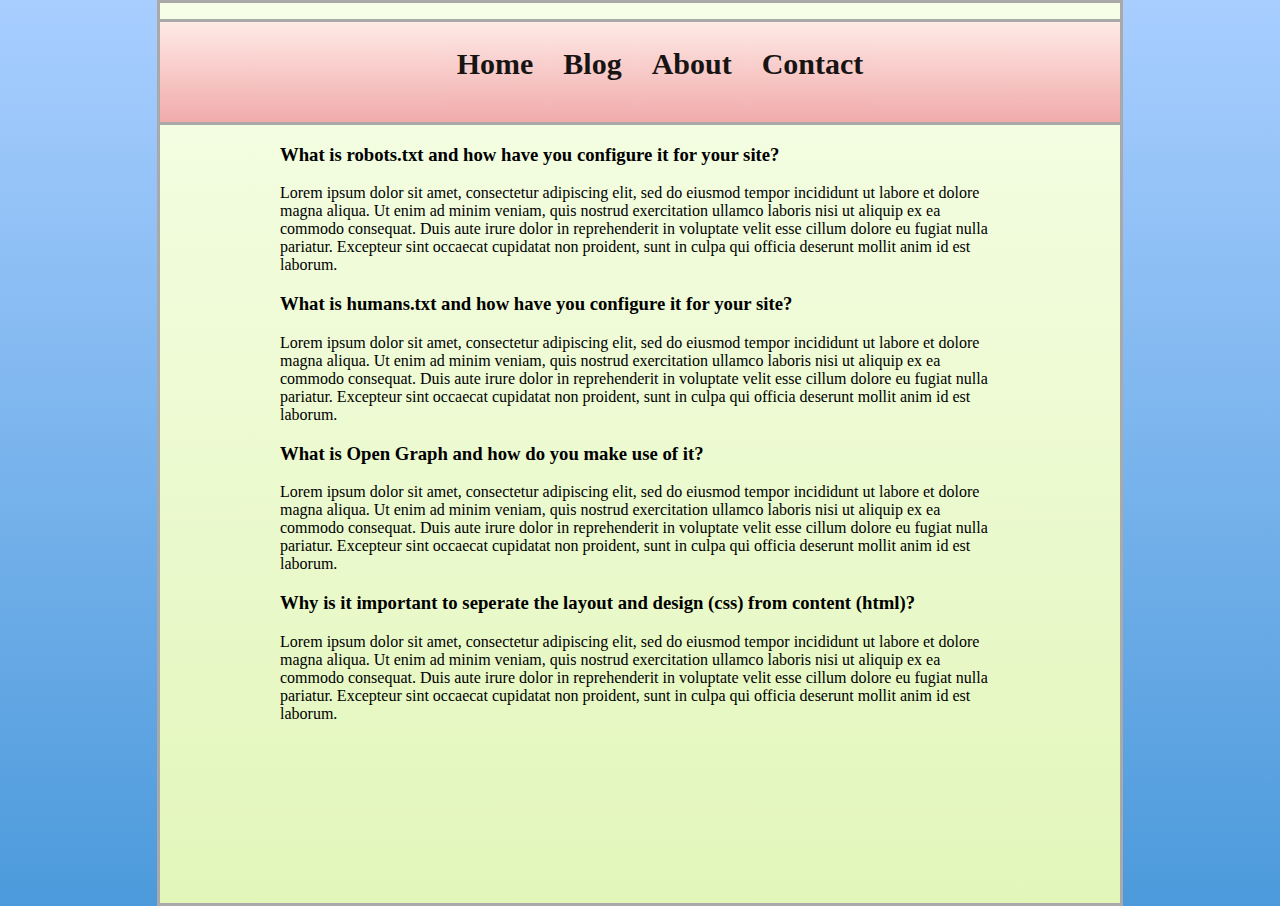
<file: blog.html>
<!DOCTYPE html>
<html lang="en">
<head>
    <meta charset="UTF-8">
    <title>Blog</title>

    <link rel="stylesheet" type="text/css" href="styles.css">
</head>
<body>
<div>

    <menu>

        <a href="index.html">Home</a>
        <a href="blog.html">Blog</a>
        <a href="about.html">About</a>
        <a href="contact.html">Contact</a>

    </menu>
</div>
<div class="center width75">
    <article>
    <h3>What is robots.txt and how have you configure it for your site?</h3>

    <p>Lorem ipsum dolor sit amet, consectetur adipiscing elit, sed do eiusmod tempor incididunt ut labore et dolore
        magna aliqua. Ut enim ad minim veniam, quis nostrud exercitation ullamco laboris nisi ut aliquip ex ea commodo
        consequat. Duis aute irure dolor in reprehenderit in voluptate velit esse cillum dolore eu fugiat nulla pariatur.
        Excepteur sint occaecat cupidatat non proident, sunt in culpa qui officia deserunt mollit anim id est laborum.</p>
    </article>

    <article>
    <h3>What is humans.txt and how have you configure it for your site?</h3>

        <p>Lorem ipsum dolor sit amet, consectetur adipiscing elit, sed do eiusmod tempor incididunt ut labore et dolore
            magna aliqua. Ut enim ad minim veniam, quis nostrud exercitation ullamco laboris nisi ut aliquip ex ea commodo
            consequat. Duis aute irure dolor in reprehenderit in voluptate velit esse cillum dolore eu fugiat nulla pariatur.
            Excepteur sint occaecat cupidatat non proident, sunt in culpa qui officia deserunt mollit anim id est laborum.</p>
    </article>
    <article>
    <h3>What is Open Graph and how do you make use of it?</h3>

        <p>Lorem ipsum dolor sit amet, consectetur adipiscing elit, sed do eiusmod tempor incididunt ut labore et dolore
            magna aliqua. Ut enim ad minim veniam, quis nostrud exercitation ullamco laboris nisi ut aliquip ex ea commodo
            consequat. Duis aute irure dolor in reprehenderit in voluptate velit esse cillum dolore eu fugiat nulla pariatur.
            Excepteur sint occaecat cupidatat non proident, sunt in culpa qui officia deserunt mollit anim id est laborum.</p>
    </article>
    <article>
    <h3>Why is it important to seperate the layout and design (css) from content (html)?</h3>

        <p>Lorem ipsum dolor sit amet, consectetur adipiscing elit, sed do eiusmod tempor incididunt ut labore et dolore
            magna aliqua. Ut enim ad minim veniam, quis nostrud exercitation ullamco laboris nisi ut aliquip ex ea commodo
            consequat. Duis aute irure dolor in reprehenderit in voluptate velit esse cillum dolore eu fugiat nulla pariatur.
            Excepteur sint occaecat cupidatat non proident, sunt in culpa qui officia deserunt mollit anim id est laborum.</p>
</article>

</div>
</body>
</html>
</file>
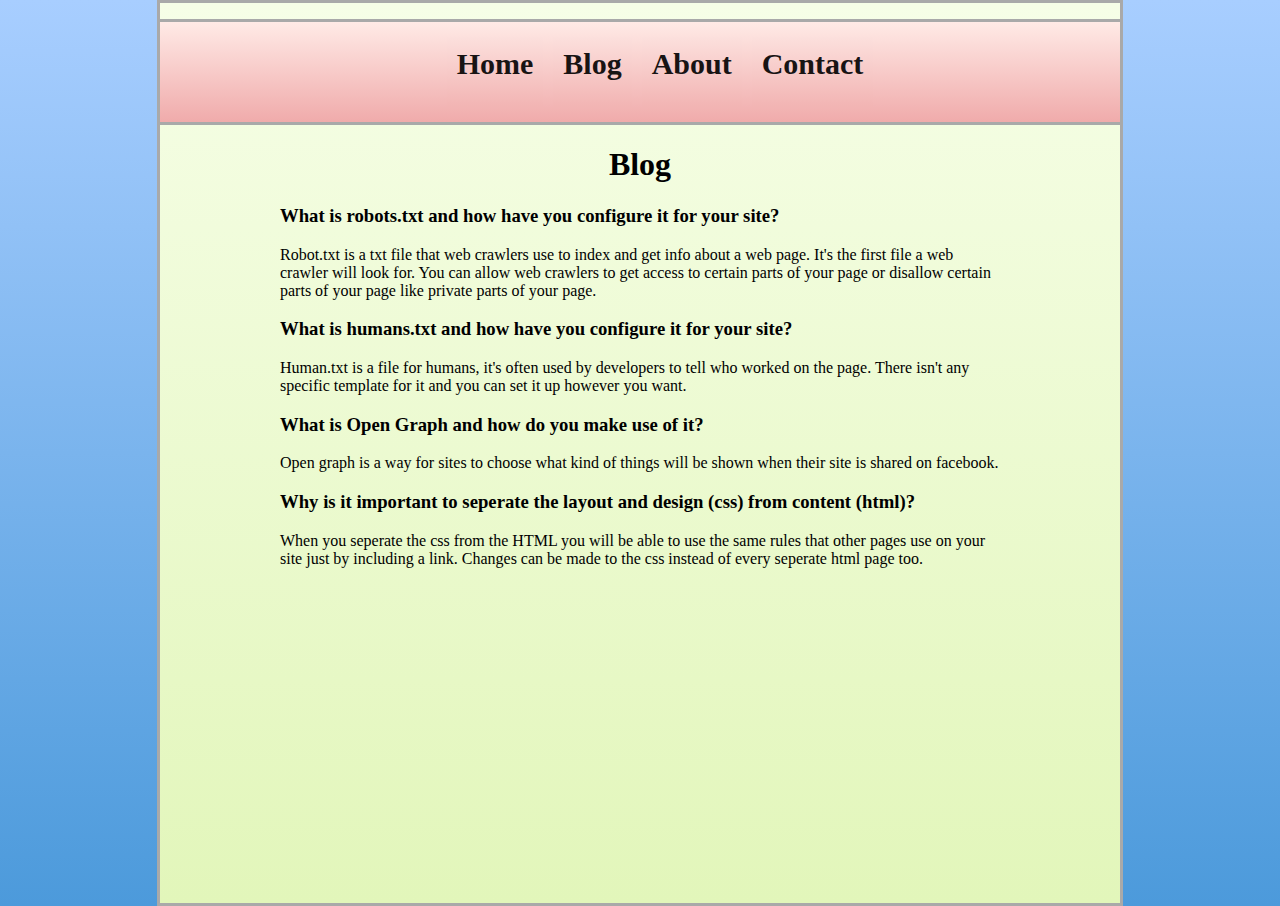
<file: html/blog.html>
<!DOCTYPE html>
<html lang="en">
<head>
    <meta charset="UTF-8">
    <title>Blog</title>

    <link rel="stylesheet" type="text/css" href="../css/styles.css">
</head>
<body>
<div>

    <menu>

        <a href="../index.html">Home</a>
        <a href="blog.html">Blog</a>
        <a href="about.html">About</a>
        <a href="contact.html">Contact</a>

    </menu>
</div>
<div class="center width75">
    <h1 class="centerText">Blog</h1>
    <article>
    <h3>What is robots.txt and how have you configure it for your site?</h3>

    <p>Robot.txt is a txt file that web crawlers use to index and get info about a web page. It's the first file
    a web crawler will look for. You can allow web crawlers to get access to certain parts of your page or disallow
    certain parts of your page like private parts of your page.</p>
    </article>

    <article>
    <h3>What is humans.txt and how have you configure it for your site?</h3>

        <p>Human.txt is a file for humans, it's often used by developers to tell who worked on the page.
        There isn't any specific template for it and you can set it up however you want.</p>
    </article>
    <article>
    <h3>What is Open Graph and how do you make use of it?</h3>

        <p>Open graph is a way for sites to choose what kind of things will be shown when their site is shared on
            facebook.</p>
    </article>
    <article>
    <h3>Why is it important to seperate the layout and design (css) from content (html)?</h3>

        <p>When you seperate the css from the HTML you will be able to use the same rules that other pages use on
        your site just by including a link. Changes can be made to the css instead of every seperate html page too.</p>
</article>

</div>
</body>
</html>
</file>
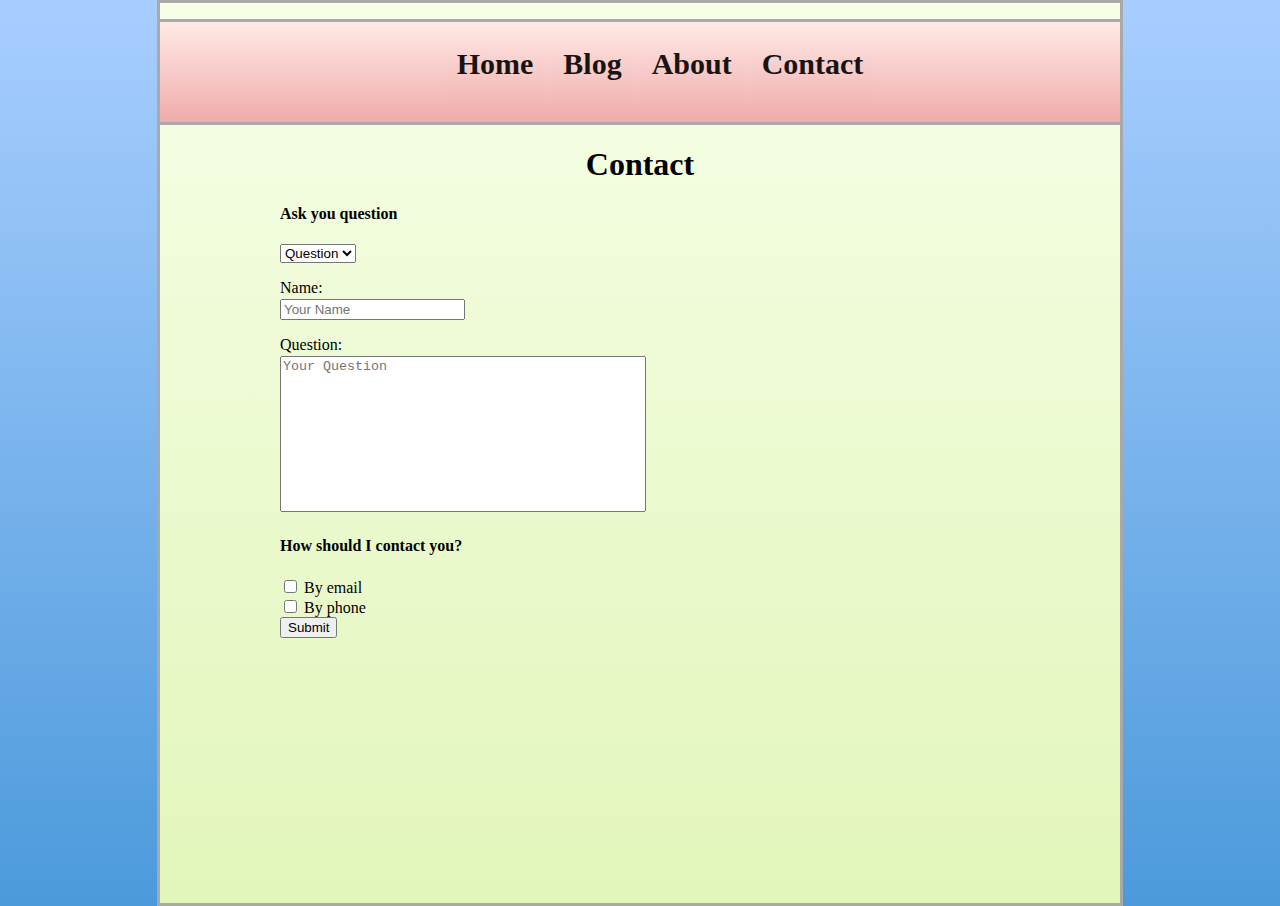
<file: html/contact.html>
<!DOCTYPE html>
<html lang="en">
<head>
    <meta charset="UTF-8">
    <title>Contact</title>

    <link rel="stylesheet" type="text/css" href="../css/styles.css">
</head>
<body>
<div>

    <menu>

        <a href="../index.html">Home</a>
        <a href="blog.html">Blog</a>
        <a href="about.html">About</a>
        <a href="contact.html">Contact</a>

    </menu>
</div>
    <div class="center width75">

        <h1 class="centerText">Contact</h1>

        <form action="" method="get">



                <h4>Ask you question</h4>

                <select>
                    <option value="Question">Question</option>
                    <option value="Other">Other</option>

                </select>

                <p>Name: </p>
                <input placeholder="Your Name" name="name">

                <p>Question: </p>

                <textarea placeholder="Your Question" name="question"></textarea>

                <h4>How should I contact you?</h4>

                <input type="checkbox" name="contact" value="Email"> By email<br>
                <input type="checkbox" name="contact" value="Phone"> By phone<br>




            <input type="submit" value="Submit">

        </form>

    </div>

</body>
</html>
</file>
<file: styles.css>
html{

    background-image: linear-gradient(	#A8CEFF, #4C9ADB);
}

body{
    background-image: linear-gradient(	#F6FEE7, #E2F6BA);
    width: 75%;
    min-height: 100vh;

    margin: 0 auto;


    padding-top: 0;

    padding-bottom: 0;
    border: solid 3px darkgray;


}

menu {
    background-image: linear-gradient(#FFEAE6, #F0ABAB);
    border-top: solid 3px darkgray;
    border-bottom: solid 3px darkgray;
    height: 100px;
    text-align: center;

}

@media only screen and (max-width: 650px) {
    menu a {
        font-size: 1.2em;
    }
}

@media only screen and (min-width: 651px) {
    menu a {
        font-size: 1.875em;
    }
}

menu a{
    background-image: linear-gradient(#fce0dd, #f2b4b3);
    height: 50px;
    padding: 10px;

    font-weight: bold;
    text-align: center;
    margin-top: 15px;
    display: inline-block;
    vertical-align: middle;
    margin-left: 0.1em;
    margin-right: 0.1em;

    text-decoration: none;
    color: #181414;
}



menu a:hover{

    background-image: linear-gradient(#fce0dd, #fb4a47);

}

div{
    margin-top: 0;
    padding-top: 0;;


}

.center{

    margin-right: auto;
    margin-left: auto;
}

.width75{
    width: 75%;
}

iframe{
    display:block;
    margin-bottom: 50px;
}

form p{
    margin-bottom: 2px;
}


form textarea{
    resize: none;
    width: 50%;
    height: 150px;
}

img{
    width: 560px;
    display: block;
    margin-bottom: 25px;
}

h5{
    text-align: center;
}
</file>
<file: css/styles.css>
html{

    background-image: linear-gradient(	#A8CEFF, #4C9ADB);
}

body{
    background-image: linear-gradient(	#F6FEE7, #E2F6BA);
    width: 75%;
    min-height: 100vh;

    margin: 0 auto;


    padding-top: 0;

    padding-bottom: 0;
    border: solid 3px darkgray;


}

menu {
    background-image: linear-gradient(#FFEAE6, #F0ABAB);
    border-top: solid 3px darkgray;
    border-bottom: solid 3px darkgray;
    height: 100px;
    text-align: center;

}

@media only screen and (max-width: 650px) {
    menu a {
        font-size: 1.2em;
    }
}

@media only screen and (min-width: 651px) {
    menu a {
        font-size: 1.875em;
    }
}

menu a{
    background-image: linear-gradient(#fce0dd, #f2b4b3);
    height: 50px;
    padding: 10px;

    font-weight: bold;
    text-align: center;
    margin-top: 15px;
    display: inline-block;
    vertical-align: middle;
    margin-left: 0.1em;
    margin-right: 0.1em;

    text-decoration: none;
    color: #181414;
}



menu a:hover{

    background-image: linear-gradient(#fce0dd, #fb4a47);

}

div{
    margin-top: 0;
    padding-top: 0;;


}

.center{

    margin-right: auto;
    margin-left: auto;
}

.width75{
    width: 75%;
}

iframe{
    display:block;
    margin-bottom: 50px;
}

form p{
    margin-bottom: 2px;
}


form textarea{
    resize: none;
    width: 50%;
    height: 150px;
}

img{
    width: 560px;
    display: block;
    margin-bottom: 25px;
}

h5{
    text-align: center;
}
.centerText{
    text-align: center;
}
.imgFromCSS{
    background-image: url("../images/thumbsUp.webp");
    width: 260px;
    height: 192px;
}
</file>
